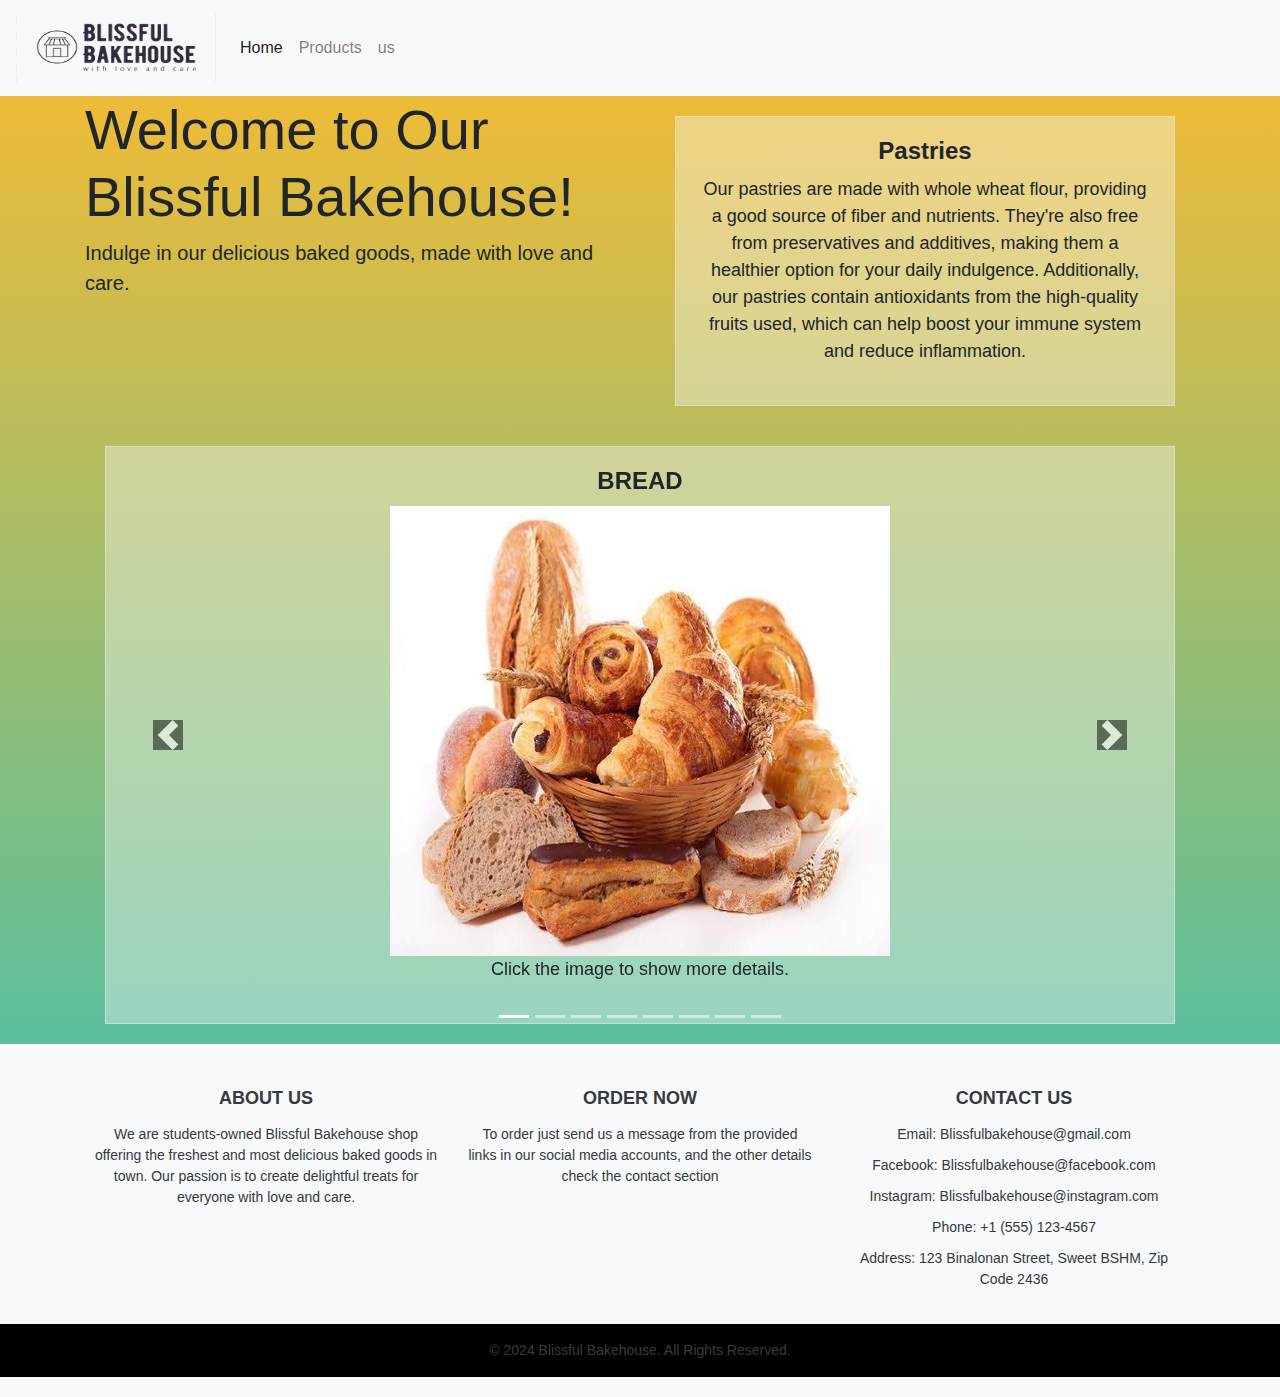
<file: BSHM3.html>
<!DOCTYPE html>
<html lang="en">
<head>
  <meta charset="UTF-8">
  <meta name="viewport" content="width=device-width, initial-scale=1.0">
  <title>Blissful Bakehouse Website</title>
  <link rel="stylesheet" href="https://maxcdn.bootstrapcdn.com/bootstrap/4.0.0/css/bootstrap.min.css">
  <link rel="stylesheet" href="Groups.css">
</head>
<body>
  <!-- Navbar -->
  <nav class="navbar navbar-expand-lg navbar-light bg-light">
    <a class="navbar-brand" href="#">
      <img src="img/logo.png" alt="" width="200" height="70">
    </a>
    <button class="navbar-toggler" type="button" data-toggle="collapse" data-target="#navbarSupportedContent" aria-controls="navbarSupportedContent" aria-expanded="false" aria-label="Toggle navigation">
      <span class="navbar-toggler-icon"></span>
    </button>  

    <div class="collapse navbar-collapse" id="navbarSupportedContent">
      <ul class="navbar-nav mr-auto">
        <li class="nav-item active">
          <a class="nav-link" href="#">Home <span class="sr-only">(current)</span></a>
        </li>
        <li class="nav-item">
          <a class="nav-link" href="#products">Products</a>
        </li>
        <a class="nav-link" href="index.html">us</a>
        </li>
      </ul>
    </div>
  </nav>

  <!-- Home Page -->
  <div class="container">
    <div class="row">
      <div class="col-md-6">
        <h1 class="display-4">Welcome to Our Blissful Bakehouse!</h1>
        <p class="lead">Indulge in our delicious baked goods, made with love and care.</p>
      </div>
      <div class="col-md-6">
        <div class="product-box">
          <h2 class="product-title">Pastries</h2>
          <p class="product-details">Our pastries are made with whole wheat flour, providing a good source of fiber and nutrients. They're also free from preservatives and additives, making them a healthier option for your daily indulgence. Additionally, our pastries contain antioxidants from the high-quality fruits used, which can help boost your immune system and reduce inflammation.</p>
        </div>
      </div>
    </div>
  </div>

  <!-- Products Section -->
  <div class="container" id="products">
    <div class="row">
      <div class="col-md-12">
        <div id="product-slider" class="carousel slide" data-ride="carousel">
          <ol class="carousel-indicators">
            <li data-target="#product-slider" data-slide-to="0" class="active"></li>
            <li data-target="#product-slider" data-slide-to="1"></li>
            <li data-target="#product-slider" data-slide-to="2"></li>
            <li data-target="#product-slider" data-slide-to="3"></li>
            <li data-target="#product-slider" data-slide-to="4"></li>
            <li data-target="#product-slider" data-slide-to="5"></li>
            <li data-target="#product-slider" data-slide-to="6"></li>
            <li data-target="#product-slider" data-slide-to="7"></li>
          </ol>
          <div class="carousel-inner">
            <div class="carousel-item active"  data-title="BREAD" data-descriptions="Bread is a food made from flour or meal that is moistened kneaded and baked. It is a major food that has been eaten since prehistoric times and is an important part of many cultures' diets. " data-benefits="Source of Energy: Bread is rich in carbohydrates which provide a quick and efficient energy source for the body.,

            Fiber Content: Whole grain breads contain dietary fiber that aids in digestion helps maintain healthy blood sugar levels and keeps you full longer.,
            
            Essential Nutrients: Bread contains important nutrients like B vitamins (thiamine/ riboflavin/ niacin) iron and magnesium which are essential for energy production red blood cell formation and overall health.,
            
            Heart Health: Whole grain bread can contribute to heart health by helping to lower cholesterol levels and reduce the risk of heart disease.,
            
            Gut Health: The fiber in bread particularly whole grain varieties supports a healthy digestive system and can promote the growth of good bacteria in the gut." data-ingredients="1. Flour -The main component of bread flour provides structure and substance. Bread flour is a high-protein flour made from the endosperm of hard red spring or hard red winter wheat., 
 
            2. Water-The quantity and temperature of water affects the dough's consistency and the final product. Cold water slows down the proofing process while warm water speeds it up.,
            
             3. Yeast-produces carbon dioxide gas that makes bread rise. It also gives bread its characteristic flavor and aroma. ,
             
            4. Salt-Adds flavor to bread strengthens the gluten and helps with fermentation. Salt also improves the dough's consistency making it easier to handle.">
              <div class="product-box">
                <h2 class="product-title">BREAD</h2>
                <img src="img/product1.jpg" alt="Bread">
                <p class="product-details">Click the image to show more details.</p>
              </div>
            </div>
            <div class="carousel-item" data-title="CAKE" data-descriptions="Cake is a sweet baked dessert typically made from a mixture of flour sugar eggs and butter or oil. It often includes flavorings such as vanilla chocolate or fruit and is usually frosted or decorated." data-benefits="Energy Source- Provides carbohydrates for energy.,
             Mood Booster- Sweet treats can enhance mood due to sugar and pleasure associated with eating.,
             Social Connection - Often served at celebrations fostering social bonds.,
            Nutrient-Rich Variants - Cakes made with fruits nuts or whole grains can offer additional nutrients." data-ingredients="1. Flour - Provides structure., 2. Sugar - Adds sweetness and moisture.,  
            3. Eggs - Bind ingredients and add richness, 4. Butter/Oil - Adds flavor and moisture., 5. Baking Powder/Soda - Leavening agents that help the cake rise., 6. Milk or Water - Adds moisture., 7. Flavorings - Such as vanilla extract chocolate or fruit purees. ">
              <div class="product-box">
                <h2 class="product-title">CAKE</h2>
                <img src="img/product2.jpg" alt="Cake">
                <p class="product-details">Click the image to show more details.</p>
              </div>
            </div>
            <div class="carousel-item"  data-title="COOKIES" data-descriptions="A cookies or biscuit is a baked snack or dessert that is typically small flat and sweet." data-benefits="It provides high nutrition and protein -  Eating cookies can help boost your energy because it contains whole grain flour, which provides a nutritious source of protein vitamins fiber and minerals that help produce a stable metabolism.,

            Helps with weight loss -Dietary fiber has many health benefits including preventing constipation lowering blood cholesterol and losing weight. But only if you consume the required amount of cookies to receive the right proportion of calories for everyday metabolic activity. It’s the perfect snack for you who are on a diet or diagnosed with diabetes." data-ingredients="
            1. Butter: This classic chocolate chip cookie recipe starts with two sticks of butter creamed with white and brown sugars. The blend of sugars creates a perfectly balanced flavor.,
            2. Eggs: Eggs add moisture and act as a binding agent which means they help hold the dough together.
            3. Vanilla: Vanilla extract enhances the overall flavor of the chocolate chip cookies.,
            4. Baking soda: Baking soda acts as a leavener which means it helps the cookies rise.,
            5. Water: A bit of hot water creates steam as it bake working with the baking soda to puff the cookies up.,
            6. Salt: A pinch of salt enhances the flavors of the other ingredient but it won't make the cookies taste salty.,
            7. Flour: All-purpose flour helps create gluten which adds structure to the cookie dough.,
            8. Chocolate chips: Of course you'll need semisweet chocolate chips! You can use dark or milk chocolate chips ,
            9. Nuts (optional): Walnuts are optional but you can  add nutty flavor and a welcome crunch.">
              <div class="product-box">
                <h2 class="product-title">COOKIES</h2>
                <img src="img/product3.jpg" alt="Cookies">
                <p class="product-details">Click the image to show more details.</p>
              </div>
            </div>
            <div class="carousel-item"  data-title="MUFFINS" data-descriptions="Muffins they tend to be sweet and somewhat moist but heavier than a cake or cupcake. Muffins are baked in a pan with cup-sized indentations. The word was originally moofin which may come from the Low German muffe small cake or the Old French moflet soft or tender." data-benefits="Nutrient-Rich: Bananas add vitamins and minerals like potassium vitamin C and B6 which support heart health and immune function.,

            Fiber Content: The fiber in bananas and whole grain flours (if used) aids digestion keeps you full longer and helps regulate blood sugar.,
            
            Natural Sweetness: Bananas can reduce the need for added sugars making muffins a healthier snack option.,
            
            Energy Boost: Muffins provide carbohydrates which are a quick source of energy making them a good choice for breakfast or a pre-workout snack.,
            
            Healthy Fats and Protein: Adding ingredients like nuts seeds or yogurt can increase healthy fats and protein, promoting satiety and muscle health." data-ingredients="1. Flour: All-purpose flour adds structure to the banana muffin batter.,
            2. Leaveners: Baking soda and baking powder act as leaveners which means they help the muffins rise.,
            3. Salt: A pinch of salt enhances the flavors of the other ingredients.,
            4. Bananas: Of course you'll need mashed bananas!.,
            5. Sugar: White sugar sweetens things up a bit.,
            6. Egg: An egg binds the muffin batter together and lends moisture.,
            7. Butter: Melted butter adds even more moisture and richness
            ">
              <div class="product-box">
                <h2 class="product-title">MUFFINS</h2>
                <img src="img/product4.jpg" alt="Muffins">
                <p class="product-details">Click the image to show more details.</p>
              </div>
            </div>
            <div class="carousel-item"  data-title="PIES" data-descriptions="A Pie  is any dish enclosed in a pastry crust typically baked in a shallow round pan called a pie dish. Pies are usually made with sweet fillings like fruit or custard." data-benefits="Apples: Rich in fiber vitamins (especially vitamin C) and antioxidants apples help support digestion boost the immune system and protect against chronic diseases.,

            Cinnamon: Contains antioxidants and may help regulate blood sugar levels reducing inflammation.,
            
            3. Whole Grain Crust: If made with whole wheat flour it can provide additional fiber and nutrients." data-ingredients="1.  Apples: Usually a mix of tart and sweet varieties like Granny Smith and Honeycrisp. They provide the filling and flavor.,
            2. Sugar: Granulated sugar sweetens the filling. Brown sugar can be added for extra depth and a slight caramel flavor.,
            3. Cinnamon: A classic spice that complements the apples and adds warmth.,
            4. Nutmeg: Another spice that pairs well with apples adding a subtle nutty flavor.,
            5. Lemon Juice: Adds brightness and helps prevent the apples from browning.,
            6. Flour: Used as a thickener for the apple filling making it less runny when baked.,
            7. Butter: Adds richness and flavor to the filling and also used in the pie crust for flakiness.,
            8. Salt: Enhances the flavors in both the filling and the crust.,
            9. Pie Crust: Typically made with flour butter a pinch of salt and water. The crust can be either homemade or store-bought.,
            10. Egg Wash: An optional mix of egg and water brushed on the top crust for a golden shiny finish.">
              <div class="product-box">
                <h2 class="product-title">PIES</h2>
                <img src="img/product5.jpg" alt="Pies">
                <p class="product-details">Click the image to show more details.</p>
              </div>
            </div>
            <div class="carousel-item"  data-title="BROWNIES" data-descriptions="Brownies are a popular baked dessert that is rich dense and typically chocolate-flavored. They fall somewhere between a cake and a cookie in texture often fudgy or chewy with a slightly crispy top. Brownies can be enjoyed plain or with added ingredients like nuts chocolate chips or frosting Usually baked in a square or rectangular pan and cut into squares or rectangles for serving." data-benefits="Antioxidants: Cocoa in brownies contains antioxidants that can help reduce inflammation and support heart health.,

            Mood Improvement: Chocolate can boost mood by increasing endorphins and serotonin levels.,
            
            Energy Boost: Brownies provide quick energy from sugars and fats making them a good option for a quick pick-me-up." data-ingredients="1. Flour: Provides structure.

            2. Sugar: Adds sweetness.,
            
            3. Cocoa Powder or Chocolate: Gives the brownies their chocolate flavor.,
            
            4. Eggs: Bind the ingredients together and help with texture.,
            
            5. Butter or Oil: Adds moisture and richness.,
            
           6. Baking Powder or Baking Soda: Helps the brownies rise slightly.,
            
            6.Optional: Nuts chocolate chips or vanilla extract for extra flavor and texture.
            ">
              <div class="product-box">
                <h2 class="product-title">BROWNIES</h2>
                <img src="img/product6.jpg" alt="Brownies">
                <p class="product-details">Click the image to show more details.</p>
              </div>
            </div>
            <div class="carousel-item"  data-title="DOUGHNUTS" data-descriptions="Doughnuts are a kind of ring-shaped snack food popular in many countries which are usually deep fried from flour doughs. After being fried doughnuts can be spread with chocolate or icing on top covered with powdered sugar or fruit or glazed with sugar icing." data-benefits="Quick Energy: Due to their high sugar and carbohydrate content doughnuts can provide a quick energy boost when needed.,

            Mood Boost: Eating sweets like doughnuts can temporarily improve mood and provide comfort thanks to the sugar that can stimulate the release of serotonin a feel-good hormone.,
            
            Source of Some Nutrients: Doughnuts contain small amounts of protein from eggs and dairy as well as some minerals like iron and calcium depending on the ingredients used.,
            
            Occasional Enjoyment: In moderation enjoying a doughnut can be part of a balanced diet especially when it’s seen as an occasional treat rather than a regular food choice." data-ingredients="1.Flour: The main ingredient that forms the dough’s structure.,
            2. Sugar: Adds sweetness to the doughnut.,
            Yeast or Baking Powder: Acts as a leavening agent to make the doughnut rise and become fluffy.,
            3. Milk: Adds moisture and richness to the dough.,
            4. Butter: Provides flavor richness and softness.,
            5. Eggs: Help bind the ingredients and add structure and richness.,
            6. Salt: Enhances the flavor and balances the sweetness.,
            7. Oil: Used to cook the doughnuts until golden and crispy on the outside.">
              <div class="product-box">
                <h2 class="product-title">DOUGHNUTS</h2>
                <img src="img/product7.jpg" alt="Doughnuts">
                <p class="product-details">Click the image to show more details.</p>
              </div>
            </div>
            <div class="carousel-item"  data-title="CUPCAKES" data-descriptions="Cupcakes are small sweet single-serving cakes that are baked in a cup and topped with frosting or other decorations. They are often made with flour sugar eggs and fat and come in a variety of flavors such as chocolate vanilla red velvet and lemon raspberry." data-benefits="Energy Boost: The sugar and carbohydrates in cupcakes can provide a quick energy boost when needed.,
            Mood Enhancement: Enjoying a cupcake can release feel good hormones like serotonin which can temporarily boost your mood." data-ingredients="1. Cocoa Powder- Use unsweetened cocoa powder for the most chocolatey results.,
            2. Flour- All-purpose flour will work best for these chocolate cupcakes. ,
            3. Sugar-One and ½ cups will be the perfect amount of sugar to sweeten these cupcakes.,
            3. Butter-Make sure your butter is softened for easy beating.,
            4. Vanilla-Vanilla extract adds a hint of sweetness to these decadent cupcakes.,
            5. Eggs-You'll need two eggs to bind the batter together for this recipe.,
            6. Milk -ensures the cupcakes stay moist.,
            7. Leavening Agents-Use both baking powder and baking soda for the perfect rise on these cupcakes.,
            8. Salt- A little bit of salt adds a nice depth of flavor.">
              <div class="product-box">
                <h2 class="product-title">CUPCAKES</h2>
                <img src="img/product8.jpg" alt="Cupcakes">
                <p class="product-details">Click the image to show more details.</p>
              </div>
            </div>
          </div>
          <a class="carousel-control-prev" href="#product-slider" role="button" data-slide="prev">
            <span class="carousel-control-prev-icon" aria-hidden="true"></span>
            <span class="sr-only">Previous</span>
          </a>
          <a class="carousel-control-next" href="#product-slider" role="button" data-slide="next">
            <span class="carousel-control-next-icon" aria-hidden="true"></span>
            <span class="sr-only">Next</span>
          </a>
        </div>
      </div>
    </div>
  </div>

  <!-- Products Benefits Modal -->
  <div class="modal fade" id="product-benefits-modal" tabindex="-1" role="dialog" aria-labelledby="product-benefits-modal-label" aria-hidden="true">
    <div class="modal-dialog" role="document">
      <div class="modal-content">
        <div class="modal-header">
          <h5 class="modal-title" id="product-benefits-modal-label">Product Descriptions</h5>
          <button type="button" class="close" data-dismiss="modal" aria-label="Close">
            <span aria-hidden="true">&times;</span>
          </button>
        </div>
        <div class="modal-body">
          <h2 class="product-title">Product Title</h2>
          <p class="description-title">Descriptions:</p>
          <ul class="descriptions-list"></ul>
          <p class="benefit-title">Benefits:</p>
          <ul class="benefits-list"></ul>
           <p class="ingredient-title">Ingredients:</p>
          <ul class="ingredients-list"></ul>
        </div>
        <div class="modal-footer">
          <button type="button" class="btn btn-secondary" data-dismiss="modal">Close</button>
        </div>
      </div>
    </div>
  </div>

  <footer class="footer bg-light text-center text-lg-start">
    <div class="container p-4">
      <div class="row">
        <!-- About Us -->
        <div class="col-lg-4 col-md-6 mb-4 mb-md-0">
          <h5 class="text-uppercase">About Us</h5>
          <p>
            We are students-owned Blissful Bakehouse
            shop offering the freshest and most delicious baked goods in town. Our passion is to create delightful treats for everyone with love and care.
          </p>
        </div>
  
        <!-- Quick Links -->
        <div class="col-lg-4 col-md-6 mb-4 mb-md-0">
          <h5 class="text-uppercase">Order Now</h5>
           <p>To order just send us a message from the provided links in our social media accounts, and the other details check the contact section</p>
        </div>
  
        <!-- Contact Info -->
        <div class="col-lg-4 col-md-12 mb-4 mb-md-0">
          <h5 class="text-uppercase">Contact Us</h5>
          <p>Email: Blissfulbakehouse@gmail.com</p>
          <p>Facebook: Blissfulbakehouse@facebook.com</p>
          <p>Instagram: Blissfulbakehouse@instagram.com</p>
          <p>Phone: +1 (555) 123-4567</p>
          <p>Address: 123 Binalonan Street, Sweet BSHM, Zip Code 2436</p>
        </div>
      </div>
    </div>
  
    <div class="text-center p-3" style="background-color: rgb(0, 0, 0);">
      © 2024 Blissful Bakehouse. All Rights Reserved.
    </div>
  </footer>

  <script src="https://code.jquery.com/jquery-3.2.1.slim.min.js"></script>
  <script src="https://maxcdn.bootstrapcdn.com/bootstrap/4.0.0/js/bootstrap.min.js"></script>
  <script src="block4.js"></script>
</body>
</html>
</file>
<file: Groups.css>
body {
  background: rgb(34,193,195);
  background: linear-gradient(0deg, rgba(34,193,195,1) 0%, rgba(253,187,45,1) 100%);
}/* Style the product box */


.product-box {
  border: 1px solid #ddddddb0;
  padding: 20px;
  margin: 20px;
  background-color: #f9f9f962;
  display: flex;
  flex-direction: column;
  justify-content: center;
  align-items: center;
  text-align: center;
}

/* Style the product title */
.product-title {
  font-size: 24px;
  font-weight: bold;
  margin-bottom: 10px;
}

/* Style the product details */
.product-details {
  font-size: 18px;
  margin-bottom: 20px;
}

/* Style the ingredients list */
.ingredients-list {
  list-style: none;
  padding: 0;
  margin: 0;
}

.ingredients-list li {
  margin-bottom: 10px;
}

.descriptions-list li {
  margin-bottom: 10px;
}
.benefits-list li {
  margin-bottom: 10px;
}

/* Ensure the image doesn't exceed the slide dimensions */
.carousel-item img {
  display: flex;
  justify-content: center;
  align-items: center;
  text-align: center;
  max-width: 100%;
  height: auto;
}
/* Modal styling */
.modal-body .product-title {
  font-size: 24px;
  font-weight: bold;
  margin-bottom: 15px;
}

.modal-body .product-benefits {
  font-size: 18px;
  margin-bottom: 15px;
}

.modal-body .ingredients-title {
  font-size: 20px;
  font-weight: bold;
  margin-top: 20px;
  margin-bottom: 10px;
}

/* Change the color of the carousel control buttons to black */
.carousel-control-prev-icon,
.carousel-control-next-icon {
  background-color: black;
  background-size: 100%, 100%;
}

/* Optionally, you can adjust the size of the buttons */
.carousel-control-prev-icon,
.carousel-control-next-icon {
  width: 30px;
  height: 30px;
}

/* Footer Styling */
.footer {
  background-color: #f8f9fa00; /* Light gray background */
  color: #343a40; /* Dark gray text */
  padding-top: 20px;
  padding-bottom: 20px;
}

.footer h5 {
  font-size: 18px;
  font-weight: bold;
  margin-bottom: 15px;
}

.footer p {
  margin-bottom: 10px;
  font-size: 14px;
}

.footer a {
  text-decoration: none;
  color: #343a40; /* Dark gray link color */
}

.footer a:hover {
  color: #ff1100; /* Blue color on hover */
}

.footer .text-center {
  padding: 10px 0;
  background-color: #343a40; /* Dark background for bottom part */
  color: rgba(255, 255, 255, 0.24);
  font-size: 14px;
}
</file>
